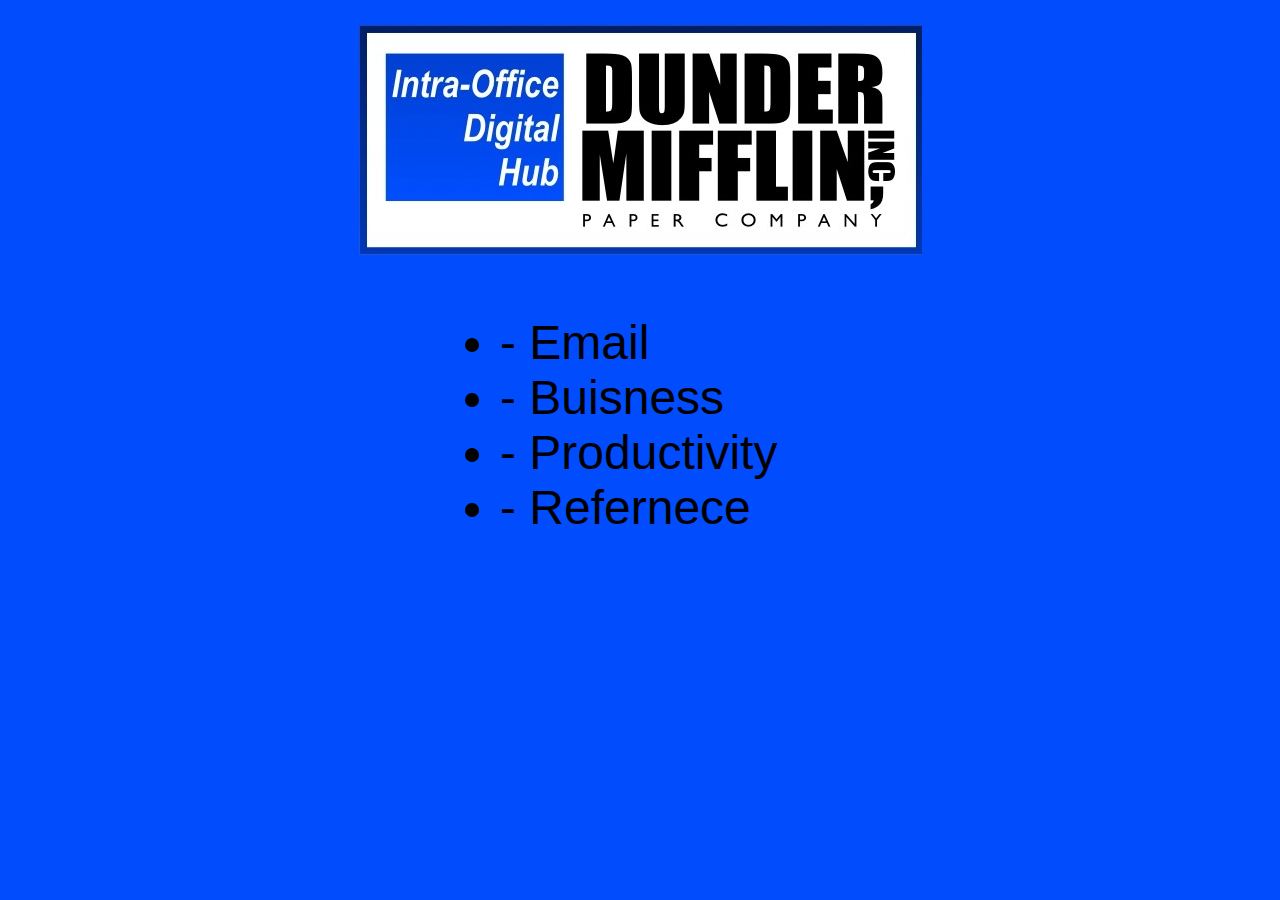
<file: index.html>
<!DOCTYPE html>
<html lang="en">

<head>
  <meta charset="UTF-8">
  <meta name="viewport" content="width=device-width, initial-scale=1.0">
  <meta http-equiv="X-UA-Compatible" content="ie=edge">
  <link rel="stylesheet" href="fansite.css">
  <title>Dunder Mifflin Fan Site</title>
</head>

<body id="home">
  <div id="container">
    <img id="dmlogo" src="dmlogo.jpg" alt="Dunder Mifflin Logo" />
    <ul id="navlist"> 
      <li><a href="Construction.html" target="_blank">  - Email</a></li>
      <li><a href="Construction.html" target="_blank"> - Buisness</a></li>
      <li><a href="https://www.solitr.com/" target="_blank"> - Productivity</a></li>
      <li><a href="https://www.reddit.com/r/DunderMifflin/comments/3d7do0/dunder_mifflin_wallpaper_1080p/" target="_blank"> - Refernece</a></li>
    </ul>
  </div>
</body>
</html>
</file>
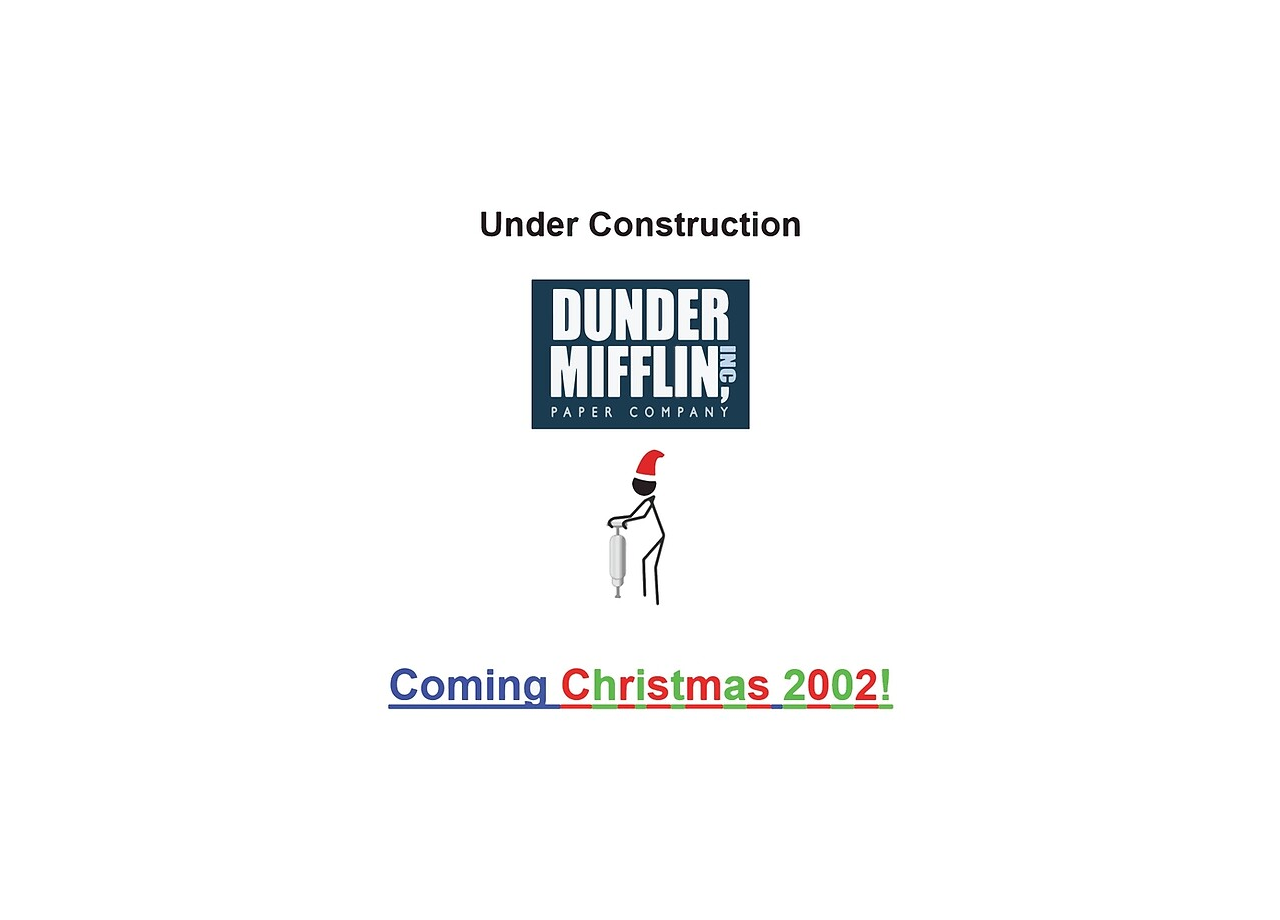
<file: Construction.html>
<!DOCTYPE html>
  <html lang="en">
    <head>
      <meta charset="UTF-8">
      <meta name="viewport" content="width=device-width, initial-scale=1.0">
      <meta http-equiv="X-UA-Compatible" content="ie=edge">
      <link rel="stylesheet" href="fansite.css">
      <title>Under Construction</title>
    </head>
    <body id="construction">
        <img src="construction.jpg"/>
    </body>
  </html>
</file>
<file: fansite.css>
*{
  border-style: none;
  padding: 0px;
  margin: 0px;
}


#home{

  max-height: 100%;
  font-size: 48px;
  font-family: Tahoma, Geneva, sans-serif;
  font: bolder;
  display: flex;
  align-items: center;
  justify-content: center;
  flex-direction: column;
  background-color: #014CFD;
}

#container{
  display: flex;
  align-items: center;
  justify-content: center;
  flex-direction: column;
  padding: 25px 25px;
  border-color: green;
}

ul {
  padding-top: 50px;
  padding: 60px;
  width: 280px;
}
.comingsoon{
    width: auto;
    height: auto;
    object-fit: contain; 
}

a{
  color: #000003;
  text-decoration: none;
}

#construction{
  color: ffff;
  display: flex;
  justify-content: center;
  align-items: center;
  height: 75%;
  width: auto;
  object-fit: contain;
}
</file>
